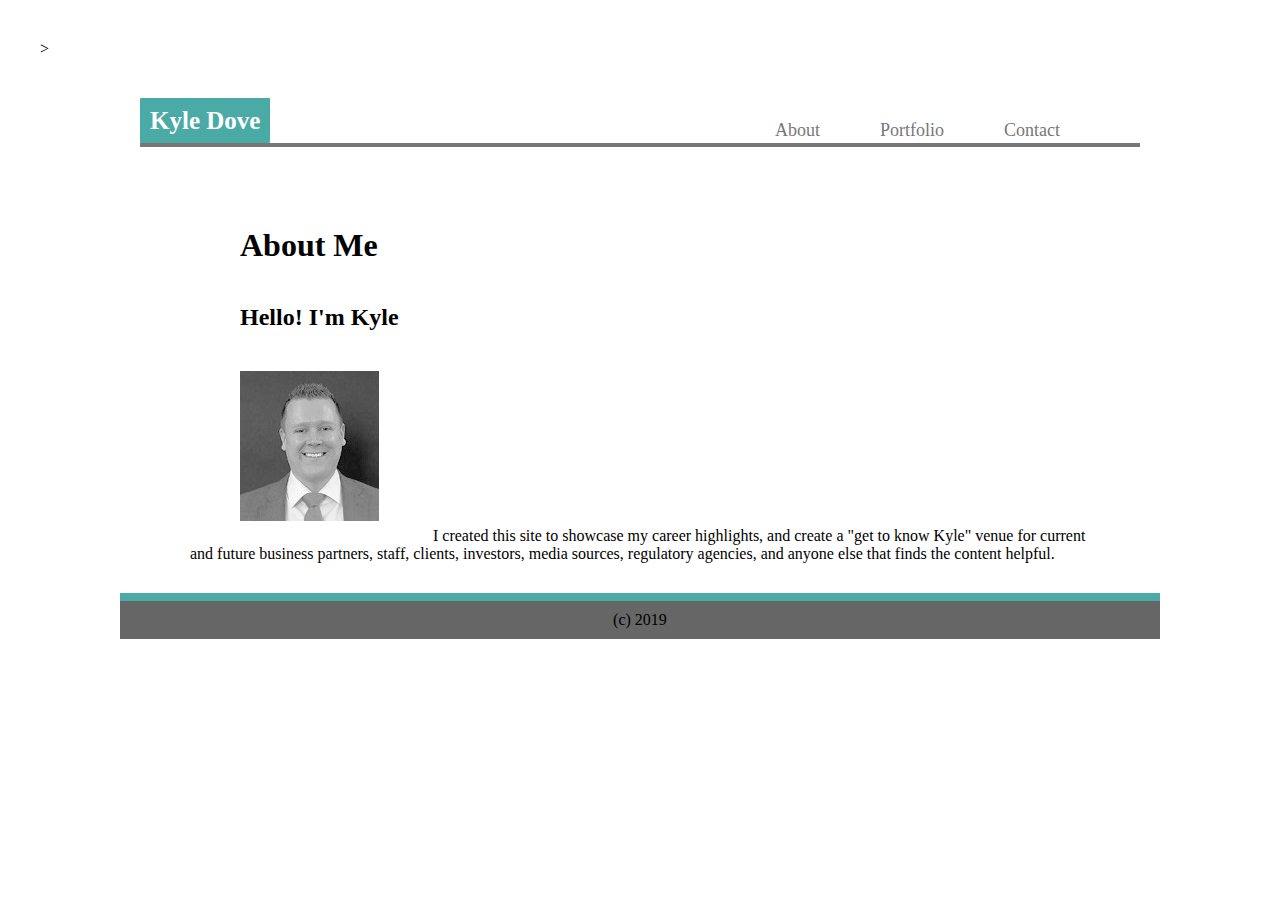
<file: index.html>
<!DOCTYPE html>
<html lang="en">
<head> 
<title>Portfolio1</title>
<meta charset="utf-8">>
<meta name="viewport" content="width=960px, initial-scale=1">
<link rel="stylesheet" type="text/css" href="css/style.css" media="screen"/>
</head>
<body>
        <div class="wrapper">
        <header>
                <div class="header">
                 <a href="#default" class="logo">Kyle Dove</a>
                 <div class="header-right">
                   <a href="contact.html">Contact</a>
                   <a href="portfolio.html">Portfolio</a>
                   <a href="index.html">About</a>
                 </header>
               <div id="box">
               <div class="container">
                <h1>About Me</h1>
                 <h2>Hello! I'm Kyle</h2>
                  <img src= "./images/kdoveprofile.jpg"> I created this site to showcase my career highlights, and create a "get to know Kyle" venue for current and future business partners, staff, clients, investors, media sources, regulatory agencies, and anyone else that finds the content helpful.</div>
                      <div class="push"></div>
                    </div>
                    <footer class="footer">
                            <a> (c) 2019</a>
                    </footer>
                </body>
</html>
</file>
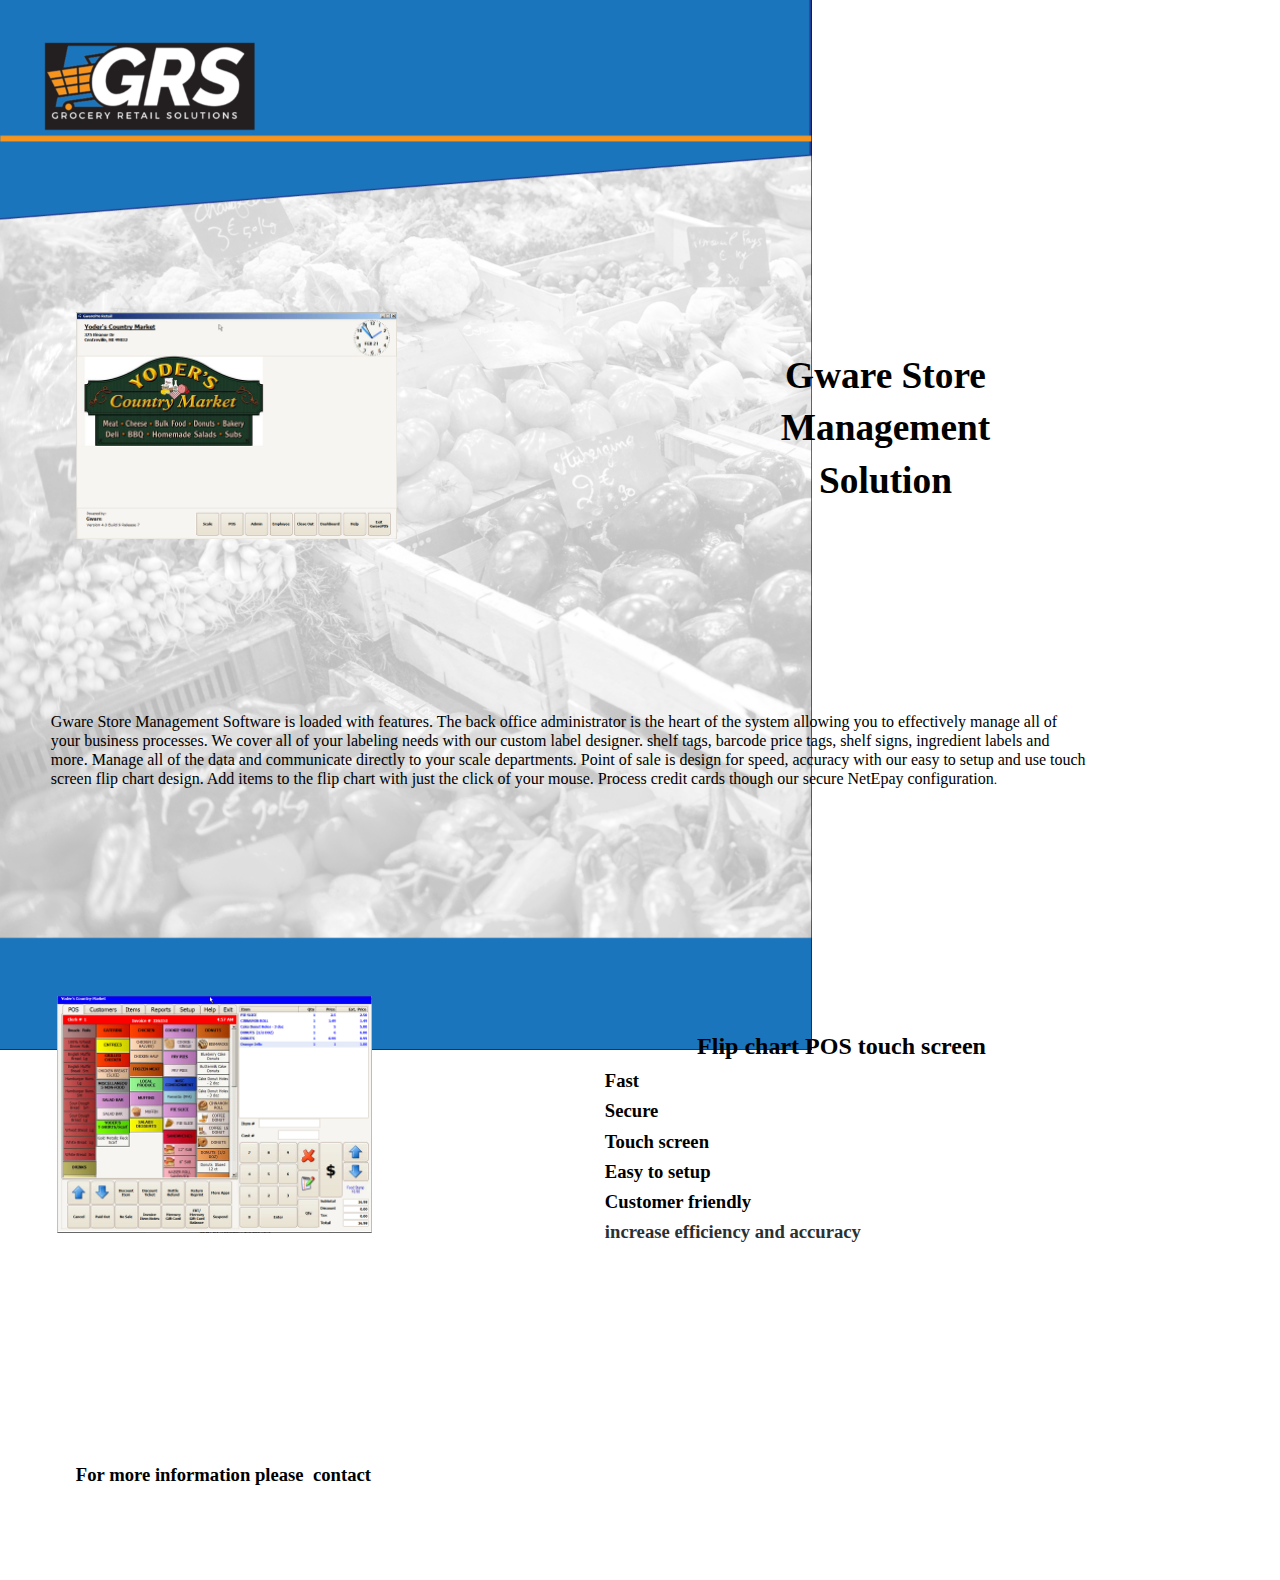
<file: assets/images/index.htm>
<html xmlns:v="urn:schemas-microsoft-com:vml"
xmlns:o="urn:schemas-microsoft-com:office:office"
xmlns:dt="uuid:C2F41010-65B3-11d1-A29F-00AA00C14882"
xmlns="http://www.w3.org/TR/REC-html40">

<head>
<meta http-equiv=Content-Type content="text/html; charset=windows-1252">
<link rel=File-List href="index_files/filelist.xml">
<!--[if !mso]>
<style>
v\:* {behavior:url(#default#VML);}
o\:* {behavior:url(#default#VML);}
b\:* {behavior:url(#default#VML);}
.shape {behavior:url(#default#VML);}
</style>
<![endif]-->
<title>Page Title</title>
<style>
<!--
 /* Font Definitions */
@font-face
	{font-family:Tahoma;
	panose-1:2 11 6 4 3 5 4 4 2 4;}
@font-face
	{font-family:Calibri;
	panose-1:2 15 5 2 2 2 4 3 2 4;}
 /* Style Definitions */
p.MsoNormal, li.MsoNormal, div.MsoNormal
	{margin-right:0pt;
	text-indent:0pt;
	margin-top:0pt;
	margin-bottom:6.0pt;
	line-height:119%;
	text-align:left;
	font-family:Calibri;
	font-size:10.0pt;
	color:black;}
ol
	{margin-top:0in;
	margin-bottom:0in;
	margin-left:-2197in;}
ul
	{margin-top:0in;
	margin-bottom:0in;
	margin-left:-2197in;}
@page
	{size:8.0302in 11.0in;}
-->
</style>
<!--[if gte mso 9]><xml>
 <o:shapedefaults v:ext="edit" spidmax="3075" fillcolor="#5b9bd5 [1]"
  strokecolor="black [0]">
  <v:fill color="#5b9bd5 [1]" color2="white [7]"/>
  <v:stroke color="black [0]" color2="white [7]" weight="2pt">
   <o:left v:ext="view" color="black [0]" color2="white [7]"/>
   <o:top v:ext="view" color="black [0]" color2="white [7]"/>
   <o:right v:ext="view" color="black [0]" color2="white [7]"/>
   <o:bottom v:ext="view" color="black [0]" color2="white [7]"/>
   <o:column v:ext="view" color="black [0]" color2="white [7]"/>
  </v:stroke>
  <v:shadow color="black [0]"/>
  <o:extrusion v:ext="view" backdepth="0" viewpoint="0,0" viewpointorigin="0,0"/>
  <v:textbox inset="2.88pt,2.88pt,2.88pt,2.88pt"/>
  <o:colormenu v:ext="edit" fillcolor="#5b9bd5 [1]" strokecolor="black [0]"
   shadowcolor="#ffc000 [4]"/>
 </o:shapedefaults><o:shapelayout v:ext="edit">
  <o:idmap v:ext="edit" data="1"/>
 </o:shapelayout></xml><![endif]-->
</head>

<body style='margin:0'>

<div style='position:absolute;width:8.0459in;height:10.0319in'>
<!--[if gte vml 1]><v:rect id="_x0000_s1025" style='position:absolute;left:-.4pt;
 top:-.86pt;width:610.23pt;height:789.67pt;z-index:1' o:preferrelative="t"
 filled="f" stroked="f" insetpen="t" o:cliptowrap="t">
 <v:imagedata src="index_files/image293.emz" o:title=""/>
 <v:path o:extrusionok="f"/>
 <o:lock v:ext="edit" aspectratio="t"/>
</v:rect><![if gte mso 9]><o:OLEObject Type="Embed" ProgID="PowerPoint.Slide.12"
 ShapeID="_x0000_s1025" DrawAspect="Content" ObjectID="0">
</o:OLEObject>
<![endif]><![endif]--><![if !vml]><span style='position:absolute;z-index:1;
left:-3px;top:-4px;width:1225px;height:1584px'><img width=817 height=1056
src="index_files/image2931.png" v:shapes="_x0000_s1025"></span><![endif]><!--[if gte vml 1]><v:shapetype
 id="_x0000_t202" coordsize="21600,21600" o:spt="202" path="m,l,21600r21600,l21600,xe">
 <v:stroke joinstyle="miter"/>
 <v:path gradientshapeok="t" o:connecttype="rect"/>
</v:shapetype><v:shape id="_x0000_s1026" type="#_x0000_t202" style='position:absolute;
 left:309.51pt;top:175.18pt;width:266.49pt;height:123.97pt;z-index:2;
 mso-wrap-distance-left:2.88pt;mso-wrap-distance-top:2.88pt;
 mso-wrap-distance-right:2.88pt;mso-wrap-distance-bottom:2.88pt' filled="f"
 fillcolor="#5b9bd5 [1]" stroked="f" strokecolor="black [0]" strokeweight="2pt"
 o:cliptowrap="t">
 <v:fill color2="white [7]"/>
 <v:stroke color2="white [7]">
  <o:left v:ext="view" color="black [0]" color2="white [7]"/>
  <o:top v:ext="view" color="black [0]" color2="white [7]"/>
  <o:right v:ext="view" color="black [0]" color2="white [7]"/>
  <o:bottom v:ext="view" color="black [0]" color2="white [7]"/>
  <o:column v:ext="view" color="black [0]" color2="white [7]"/>
 </v:stroke>
 <v:shadow color="black [0]"/>
 <o:extrusion v:ext="view" backdepth="0" viewpoint="0,0" viewpointorigin="0,0"/>
 <v:textbox style='mso-column-margin:5.76pt' inset="2.88pt,2.88pt,2.88pt,2.88pt"/>
</v:shape><![endif]--><![if !vml]><span style='position:absolute;z-index:2;
left:619px;top:350px;width:533px;height:248px'>

<table cellpadding=0 cellspacing=0>
 <tr>
  <td width=533 height=248 style='vertical-align:top'><![endif]>
  <div v:shape="_x0000_s1026" style='padding:2.88pt 2.88pt 2.88pt 2.88pt'
  class=shape>
  <p class=MsoNormal style='text-align:center;text-align:center'><span
  lang=en-US style='font-size:28.0pt;line-height:119%;font-family:Tahoma;
  font-weight:bold;language:en-US'>Gware Store </span></p>
  <p class=MsoNormal style='text-align:center;text-align:center'><span
  lang=en-US style='font-size:28.0pt;line-height:119%;font-family:Tahoma;
  font-weight:bold;language:en-US'>Management </span></p>
  <p class=MsoNormal style='text-align:center;text-align:center'><span
  lang=en-US style='font-size:28.0pt;line-height:119%;font-family:Tahoma;
  font-weight:bold;language:en-US'>Solution</span></p>
  <p class=MsoNormal style='text-align:center;text-align:center'><span
  lang=en-US style='font-size:36.0pt;line-height:119%;font-family:Tahoma;
  language:en-US'>&nbsp;</span></p>
  </div>
  <![if !vml]></td>
 </tr>
</table>

</span><![endif]><!--[if gte vml 1]><v:rect id="_x0000_s1027" style='position:absolute;
 left:39.18pt;top:157.18pt;width:238.15pt;height:168.24pt;z-index:3;
 mso-wrap-distance-left:2.88pt;mso-wrap-distance-top:2.88pt;
 mso-wrap-distance-right:2.88pt;mso-wrap-distance-bottom:2.88pt'
 o:preferrelative="t" filled="f" fillcolor="#5b9bd5 [1]" stroked="f"
 strokecolor="black [0]" strokeweight="2pt" o:cliptowrap="t">
 <v:fill color2="white [7]"/>
 <v:stroke color2="white [7]">
  <o:left v:ext="view" color="black [0]" color2="white [7]"/>
  <o:top v:ext="view" color="black [0]" color2="white [7]"/>
  <o:right v:ext="view" color="black [0]" color2="white [7]"/>
  <o:bottom v:ext="view" color="black [0]" color2="white [7]"/>
  <o:column v:ext="view" color="black [0]" color2="white [7]"/>
 </v:stroke>
 <v:imagedata src="index_files/image296.png" o:title="GwareMain"/>
 <v:shadow color="black [0]"/>
 <o:extrusion v:ext="view" backdepth="0" viewpoint="0,0" viewpointorigin="0,0"/>
 <o:lock v:ext="edit" aspectratio="t"/>
</v:rect><![endif]--><![if !vml]><span style='position:absolute;z-index:3;
left:76px;top:312px;width:481px;height:341px'><img width=321 height=227
src="index_files/image296.png" v:shapes="_x0000_s1027"></span><![endif]><!--[if gte vml 1]><v:shape
 id="_x0000_s1028" type="#_x0000_t202" style='position:absolute;left:23.58pt;
 top:353.91pt;width:522pt;height:109.27pt;z-index:4;mso-wrap-distance-left:2.88pt;
 mso-wrap-distance-top:2.88pt;mso-wrap-distance-right:2.88pt;
 mso-wrap-distance-bottom:2.88pt' filled="f" fillcolor="#5b9bd5 [1]" stroked="f"
 strokecolor="black [0]" strokeweight="2pt" o:cliptowrap="t">
 <v:fill color2="white [7]"/>
 <v:stroke color2="white [7]">
  <o:left v:ext="view" color="black [0]" color2="white [7]"/>
  <o:top v:ext="view" color="black [0]" color2="white [7]"/>
  <o:right v:ext="view" color="black [0]" color2="white [7]"/>
  <o:bottom v:ext="view" color="black [0]" color2="white [7]"/>
  <o:column v:ext="view" color="black [0]" color2="white [7]"/>
 </v:stroke>
 <v:shadow color="black [0]"/>
 <o:extrusion v:ext="view" backdepth="0" viewpoint="0,0" viewpointorigin="0,0"/>
 <v:textbox style='mso-column-margin:5.76pt' inset="2.88pt,2.88pt,2.88pt,2.88pt"/>
</v:shape><![endif]--><![if !vml]><span style='position:absolute;z-index:4;
left:47px;top:708px;width:1044px;height:218px'>

<table cellpadding=0 cellspacing=0>
 <tr>
  <td width=1044 height=218 style='vertical-align:top'><![endif]>
  <div v:shape="_x0000_s1028" style='padding:2.88pt 2.88pt 2.88pt 2.88pt'
  class=shape>
  <p class=MsoNormal><span lang=en-US style='font-size:12.0pt;line-height:119%;
  font-family:Tahoma;language:en-US'>Gware Store Management Software is loaded with features. The back office administrator is the heart of the system allowing you to effectively manage all of your business processes. We cover all of your labeling needs with our custom label designer. shelf tags, barcode price tags, shelf signs, ingredient labels and more. Manage all of the data and communicate directly to your scale departments. Point of sale is design for speed, accuracy with our easy to setup and use touch screen flip chart design. Add items to the flip chart with just the click of your mouse. Process credit cards though our secure NetEpay configuration</span><span
  lang=en-US style='language:en-US'>.</span></p>
  </div>
  <![if !vml]></td>
 </tr>
</table>

</span><![endif]><!--[if gte vml 1]><v:rect id="_x0000_s1029" style='position:absolute;
 left:29.88pt;top:499.18pt;width:233.4pt;height:175.28pt;z-index:5;
 mso-wrap-distance-left:2.88pt;mso-wrap-distance-top:2.88pt;
 mso-wrap-distance-right:2.88pt;mso-wrap-distance-bottom:2.88pt'
 o:preferrelative="t" filled="f" fillcolor="#5b9bd5 [1]" stroked="f"
 strokecolor="black [0]" strokeweight="2pt" o:cliptowrap="t">
 <v:fill color2="white [7]"/>
 <v:stroke color2="white [7]">
  <o:left v:ext="view" color="black [0]" color2="white [7]"/>
  <o:top v:ext="view" color="black [0]" color2="white [7]"/>
  <o:right v:ext="view" color="black [0]" color2="white [7]"/>
  <o:bottom v:ext="view" color="black [0]" color2="white [7]"/>
  <o:column v:ext="view" color="black [0]" color2="white [7]"/>
 </v:stroke>
 <v:imagedata src="index_files/image299.png" o:title="pos"/>
 <v:shadow color="black [0]"/>
 <o:extrusion v:ext="view" backdepth="0" viewpoint="0,0" viewpointorigin="0,0"/>
 <o:lock v:ext="edit" aspectratio="t"/>
</v:rect><![endif]--><![if !vml]><span style='position:absolute;z-index:5;
left:57px;top:996px;width:472px;height:355px'><img width=315 height=237
src="index_files/image299.png" v:shapes="_x0000_s1029"></span><![endif]><!--[if gte vml 1]><v:shape
 id="_x0000_s1030" type="#_x0000_t202" style='position:absolute;left:288.51pt;
 top:514.9pt;width:264.25pt;height:182.28pt;z-index:6;mso-wrap-distance-left:2.88pt;
 mso-wrap-distance-top:2.88pt;mso-wrap-distance-right:2.88pt;
 mso-wrap-distance-bottom:2.88pt' filled="f" fillcolor="#5b9bd5 [1]" stroked="f"
 strokecolor="black [0]" strokeweight="2pt" o:cliptowrap="t">
 <v:fill color2="white [7]"/>
 <v:stroke color2="white [7]">
  <o:left v:ext="view" color="black [0]" color2="white [7]"/>
  <o:top v:ext="view" color="black [0]" color2="white [7]"/>
  <o:right v:ext="view" color="black [0]" color2="white [7]"/>
  <o:bottom v:ext="view" color="black [0]" color2="white [7]"/>
  <o:column v:ext="view" color="black [0]" color2="white [7]"/>
 </v:stroke>
 <v:shadow color="black [0]"/>
 <o:extrusion v:ext="view" backdepth="0" viewpoint="0,0" viewpointorigin="0,0"/>
 <v:textbox style='mso-column-margin:5.76pt' inset="2.88pt,2.88pt,2.88pt,2.88pt"/>
</v:shape><![endif]--><![if !vml]><span style='position:absolute;z-index:6;
left:577px;top:1030px;width:529px;height:364px'>

<table cellpadding=0 cellspacing=0>
 <tr>
  <td width=529 height=364 style='vertical-align:top'><![endif]>
  <div v:shape="_x0000_s1030" style='padding:2.88pt 2.88pt 2.88pt 2.88pt'
  class=shape>
  <p class=MsoNormal style='text-align:center;margin-bottom:8.0pt;line-height:
  107%;text-align:center'><span lang=en-US style='font-size:18.0pt;line-height:
  107%;font-family:Tahoma;font-weight:bold;language:en-US'>Flip chart POS touch screen</span></p>
  <p class=MsoNormal style='margin-left:36.0pt;text-indent:-18.0pt'><span
  lang=en-US style='font-size:14.0pt;line-height:119%;font-family:Tahoma;
  color:black;font-weight:bold;language:en-US'>Fast</span></p>
  <p class=MsoNormal style='margin-left:36.0pt;text-indent:-18.0pt'><span
  lang=en-US style='font-size:14.0pt;line-height:119%;font-family:Tahoma;
  color:black;font-weight:bold;language:en-US'>Secure</span></p>
  <p class=MsoNormal style='margin-left:36.0pt;text-indent:-18.0pt'><span
  lang=en-US style='font-size:14.0pt;line-height:119%;font-family:Tahoma;
  color:black;font-weight:bold;language:en-US'>Touch screen</span></p>
  <p class=MsoNormal style='margin-left:36.0pt;text-indent:-18.0pt'><span
  lang=en-US style='font-size:14.0pt;line-height:119%;font-family:Tahoma;
  color:black;font-weight:bold;language:en-US'>Easy to setup</span></p>
  <p class=MsoNormal style='margin-left:36.0pt;text-indent:-18.0pt'><span
  lang=en-US style='font-size:14.0pt;line-height:119%;font-family:Tahoma;
  color:black;font-weight:bold;language:en-US'>Customer friendly</span></p>
  <p class=MsoNormal style='margin-left:36.0pt;text-indent:-18.0pt;margin-bottom:
  8.0pt'><span lang=en-US style='font-size:14.0pt;line-height:119%;font-family:
  Tahoma;color:#293133;font-weight:bold;language:en-US'>increase efficiency and accuracy</span></p>
  </div>
  <![if !vml]></td>
 </tr>
</table>

</span><![endif]><!--[if gte vml 1]><v:shape id="_x0000_s1051" type="#_x0000_t202"
 style='position:absolute;left:36pt;top:730.14pt;width:422.97pt;height:36pt;
 z-index:20;mso-wrap-distance-left:2.88pt;mso-wrap-distance-top:2.88pt;
 mso-wrap-distance-right:2.88pt;mso-wrap-distance-bottom:2.88pt' filled="f"
 fillcolor="#5b9bd5 [1]" stroked="f" strokecolor="black [0]" strokeweight="2pt"
 o:cliptowrap="t">
 <v:fill color2="white [7]"/>
 <v:stroke color2="white [7]">
  <o:left v:ext="view" color="black [0]" color2="white [7]"/>
  <o:top v:ext="view" color="black [0]" color2="white [7]"/>
  <o:right v:ext="view" color="black [0]" color2="white [7]"/>
  <o:bottom v:ext="view" color="black [0]" color2="white [7]"/>
  <o:column v:ext="view" color="black [0]" color2="white [7]"/>
 </v:stroke>
 <v:shadow color="black [0]"/>
 <o:extrusion v:ext="view" backdepth="0" viewpoint="0,0" viewpointorigin="0,0"/>
 <v:textbox style='mso-column-margin:5.76pt' inset="2.88pt,2.88pt,2.88pt,2.88pt"/>
</v:shape><![endif]--><![if !vml]><span style='position:absolute;z-index:20;
left:72px;top:1460px;width:846px;height:72px'>

<table cellpadding=0 cellspacing=0>
 <tr>
  <td width=846 height=72 style='vertical-align:top'><![endif]>
  <div v:shape="_x0000_s1051" style='padding:2.88pt 2.88pt 2.88pt 2.88pt'
  class=shape>
  <p class=MsoNormal><span lang=en-US style='font-size:14.0pt;line-height:119%;
  font-family:Calibri;font-weight:bold;language:en-US'>For more information please� contact</span></p>
  </div>
  <![if !vml]></td>
 </tr>
</table>

</span><![endif]>
</div>

</body>

</html>
</file>
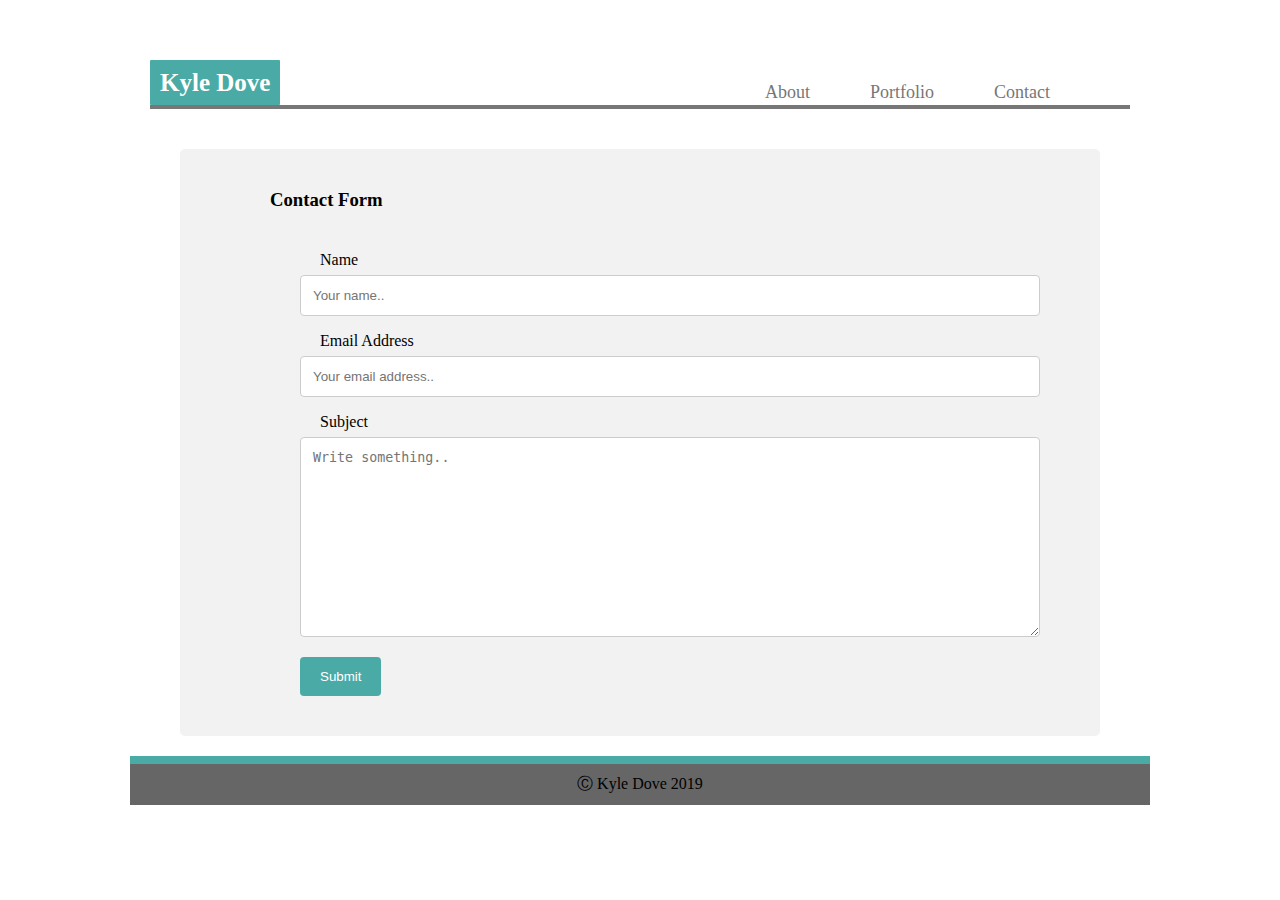
<file: contact.html>
<!DOCTYPE html>
<html>
<head>
<meta charset="UTF-8">
<meta name="description" content="professional portfolio">
<meta name="author" content="kyle dove">
<meta name="viewport" content="width=device-width, initial-scale=1.0">
<link rel="stylesheet" href="css\contact.style.css">
<title>Contact Form</title>
</head>
<body>
<header>
 <div class="header">
  <a href="#default" class="logo">Kyle Dove</a>
  <div class="header-right">
    <a href="contact">Contact</a>
    <a href="portfolio">Portfolio</a>
    <a href="index.html">About</a>
  </header>
<div id="box">
<div class="container">
<h3>Contact Form</h3>
  <form>
    <label for="name">Name</label>
    <input type="text" id="name" name="name" placeholder="Your name..">
    <label for="email">Email Address</label>
    <input type="text" id="email" name="email" placeholder="Your email address..">
<br>
    <label for="subject">Subject</label>
    <textarea id="subject" name="subject" placeholder="Write something.." style="height:200px"></textarea>
    <input type="submit" value="Submit">
  </form>
</div>
</div>
<footer>
&#9400; Kyle Dove 2019
</footer>
</body>
</html>
</file>
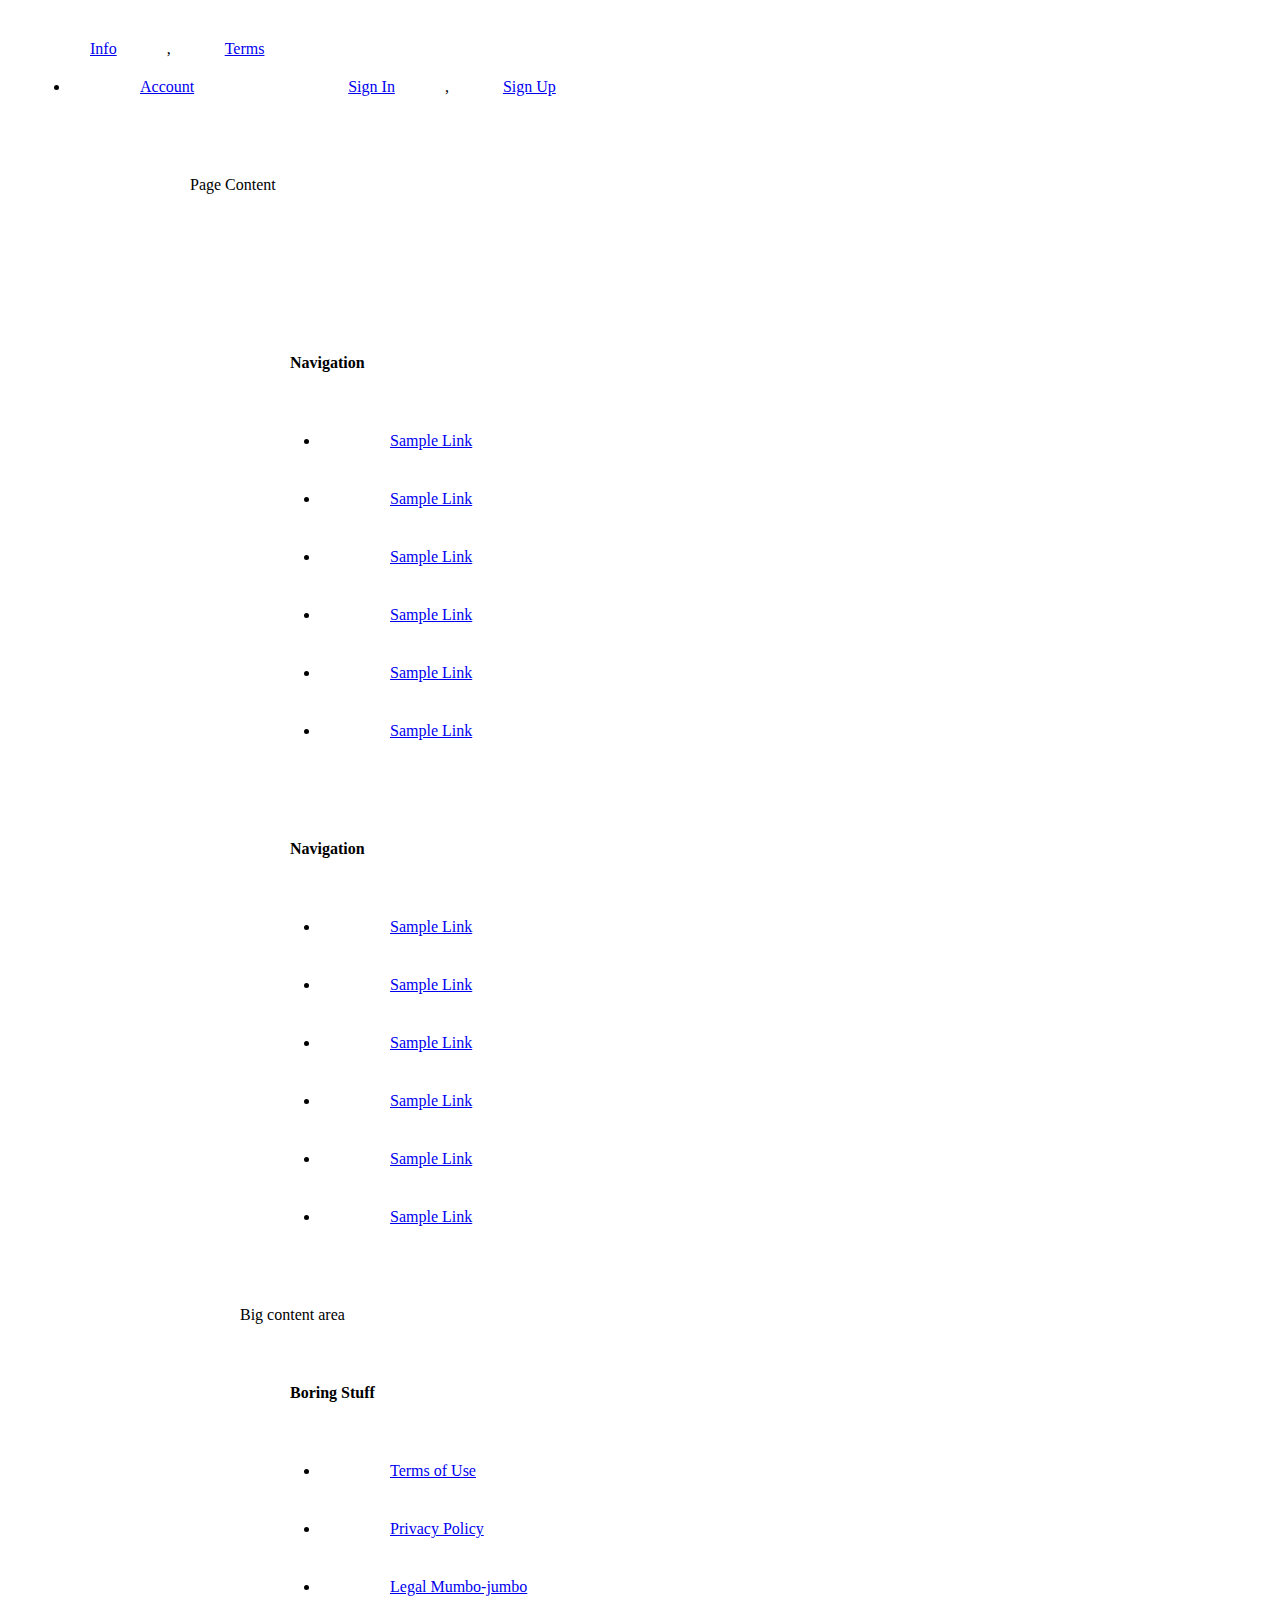
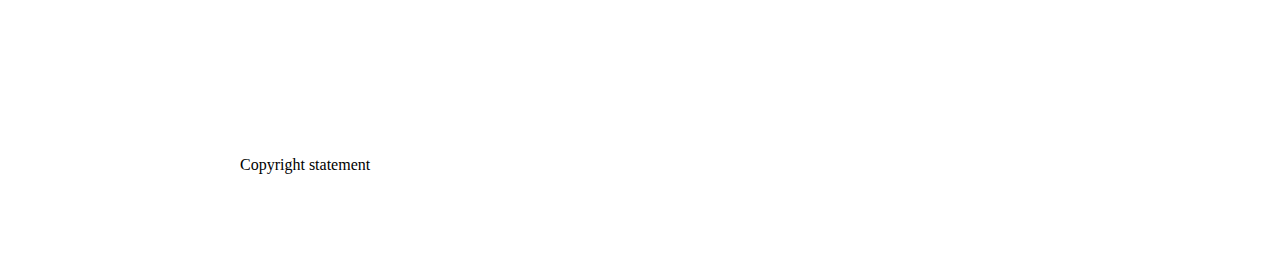
<file: index2.html>
<!DOCTYPE html>
<html lang="en">
<head>
    <meta charset="UTF-8">
    <meta name="viewport" content="width=device-width, initial-scale=1.0">
    <meta http-equiv="X-UA-Compatible" content="ie=edge">
    <link rel="stylesheet" type="text/css" href="/css/style.css" media="screen">
    <title>Document</title>
</head>
<body>
</html>
<a class="sub-link" href="#">Info</a>, <a class="sub-link" href="#">Terms</a></li>
</span>
</li>
<li><a class="header-link" href="#">Account</a>
<span class="sub-navigation">
    <a class="sub-link" href="#">Sign In</a>, <a class="sub-link" href="#">Sign Up</a>
</span>
</li>
</ul>
</div>

</div>
</div>

<div id="content" class="container_full">
<div class="container_16">

<div id="page-content" class="grid_16">Page Content</div>

</div>
</div>

<div id="footer">
<div id="top-footer">
<div class="container_16">
<div class="grid_3">
<h4>Navigation</h4>
<ul>
<li><a href="#">Sample Link</a></li>
<li><a href="#">Sample Link</a></li>
<li><a href="#">Sample Link</a></li>
<li><a href="#">Sample Link</a></li>
<li><a href="#">Sample Link</a></li>
<li><a href="#">Sample Link</a></li>
</ul>
</div>
<div class="grid_3">
<h4>Navigation</h4>
<ul>
<li><a href="#">Sample Link</a></li>
<li><a href="#">Sample Link</a></li>
<li><a href="#">Sample Link</a></li>
<li><a href="#">Sample Link</a></li>
<li><a href="#">Sample Link</a></li>
<li><a href="#">Sample Link</a></li>
</ul>
</div>
<div class="grid_7">
Big content area
</div>
<div class="grid_3">
<h4>Boring Stuff</h4>
<ul>
<li><a href="#">Terms of Use</a></li>
<li><a href="#">Privacy Policy</a></li>
<li><a href="#">Legal Mumbo-jumbo</a></li>
</ul>
</div>
</div>
</div>

<div id="copyright-footer">
<div class="container_16">
<div class="grid_16">
Copyright statement
</div>
</div>
</div>
</div>
</div>
</body>
</file>
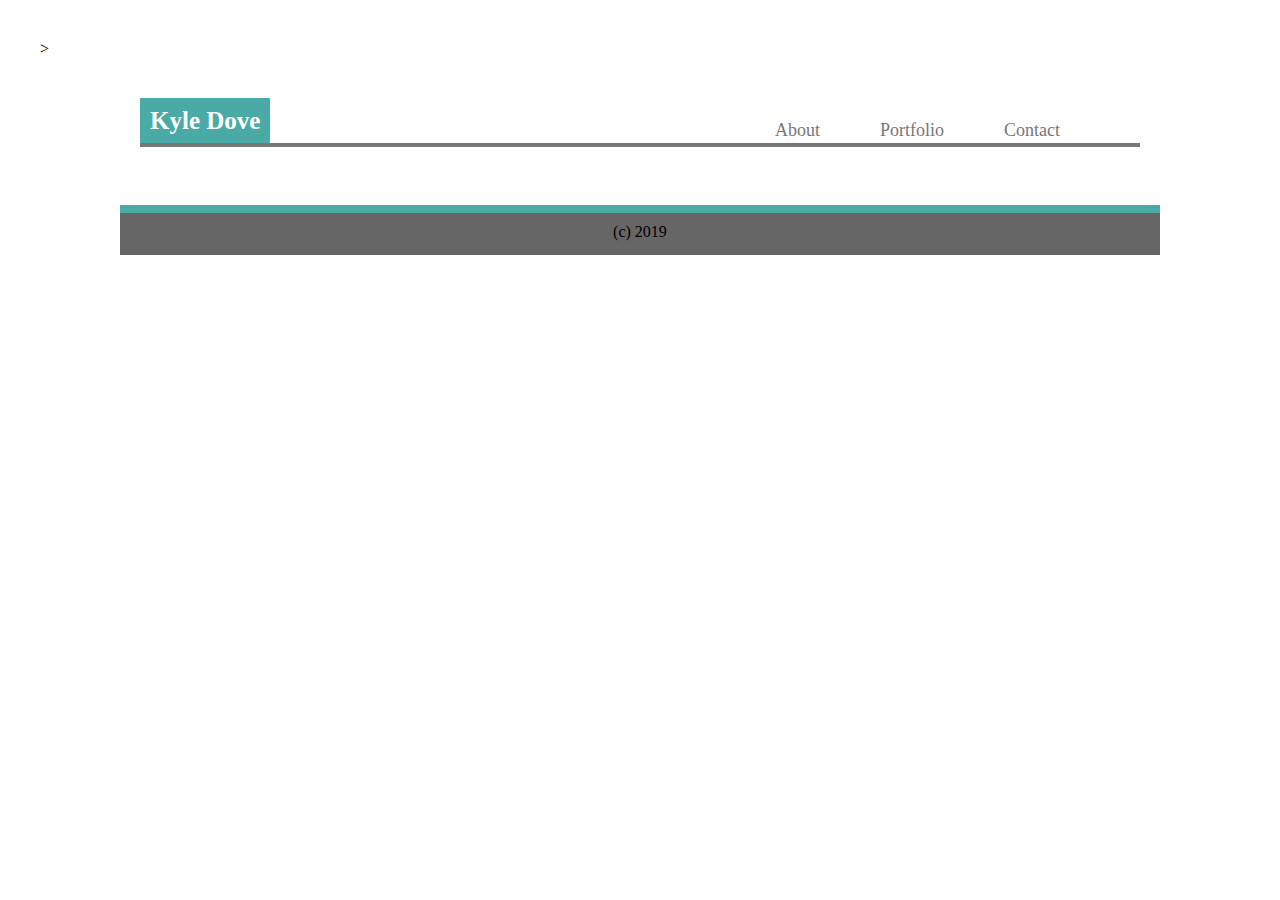
<file: portfolio.html>
<!DOCTYPE html>
<html lang="en">
<head> 
<title>Portfolio1</title>
<meta charset="utf-8">>
<meta name="viewport" content="width=960px, initial-scale=1">
<link rel="stylesheet" type="text/css" href="css/style.css" media="screen"/>
</head>
<body>
    <header>
            <div class="wrapper">
                <div class="header">
                 <a href="#default" class="logo">Kyle Dove</a>
                 <div class="header-right">
                   <a href="#contact">Contact</a>
                   <a href="#portfolio">Portfolio</a>
                   <a class="active" href="#about">About</a>
                 </header>
               <div id="box">
                <div class="content-inside">
                        </div>
                    </body>
                      <footer class="footer"></footer>
                      <div class="footer"> 
                            <a> (c) 2019</a>
                        </div>
                        <div class="push"></div>
                    </div>

</html>
</file>
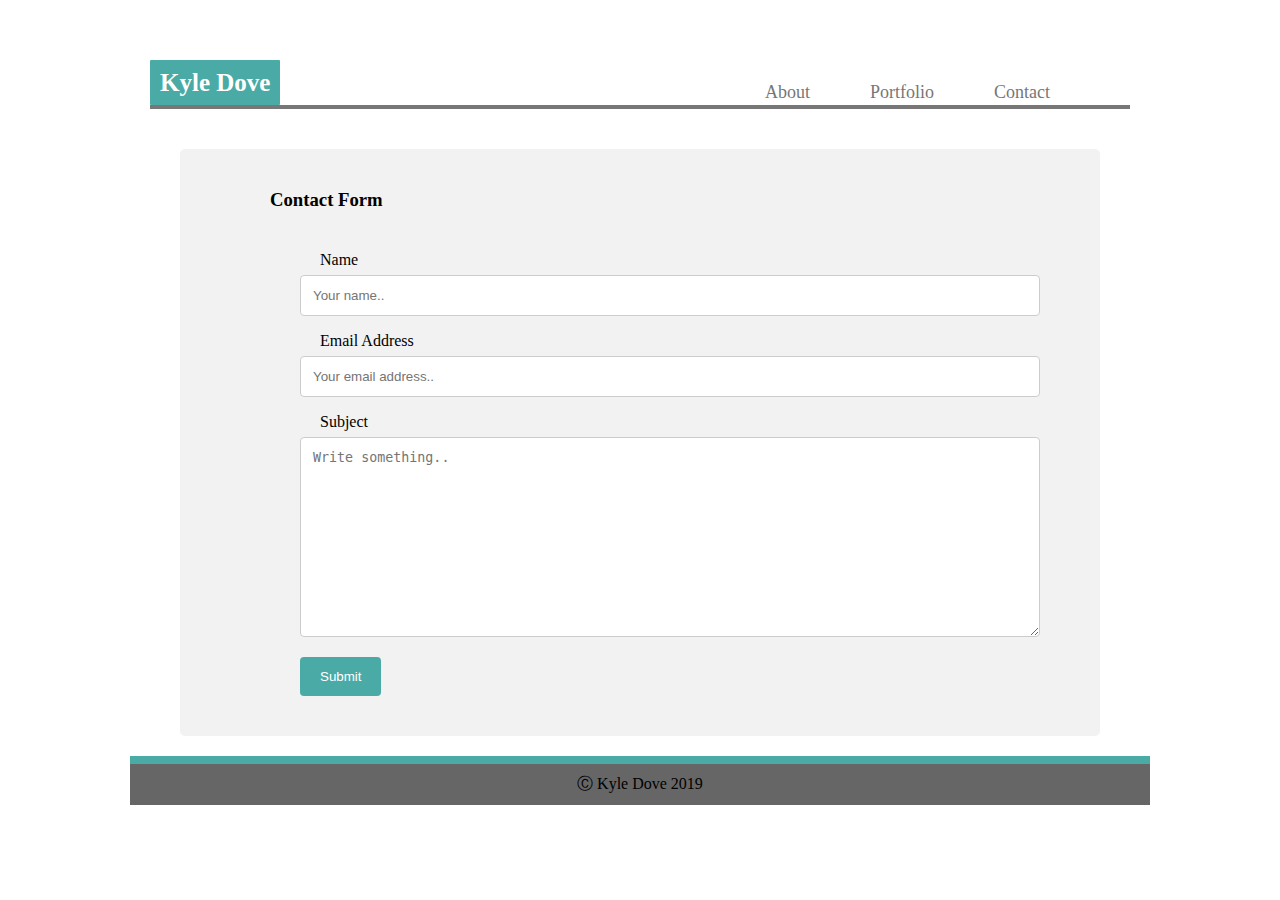
<file: css/12142019.html>
<!DOCTYPE html>
<html>
<head>
<meta charset="UTF-8">
<meta name="description" content="professional portfolio">
<meta name="author" content="carla beltran">
<meta name="viewport" content="width=device-width, initial-scale=1.0">
<link rel="stylesheet" href="12142019.style.css">
<title>Contact Form</title>
</head>
<body>
<header>
 <div class="header">
  <a href="#default" class="logo">Kyle Dove</a>
  <div class="header-right">
    <a href="#contact">Contact</a>
    <a href="#portfolio">Portfolio</a>
    <a class="active" href="#about">About</a>
  </header>
<div id="box">
<div class="container">
<h3>Contact Form</h3>
  <form>
    <label for="name">Name</label>
    <input type="text" id="name" name="name" placeholder="Your name..">
    <label for="email">Email Address</label>
    <input type="text" id="email" name="email" placeholder="Your email address..">
<br>
    <label for="subject">Subject</label>
    <textarea id="subject" name="subject" placeholder="Write something.." style="height:200px"></textarea>
    <input type="submit" value="Submit">
  </form>
</div>
</div>
<footer>
&#9400; Kyle Dove 2019
</footer>
</body>
</html>
</file>
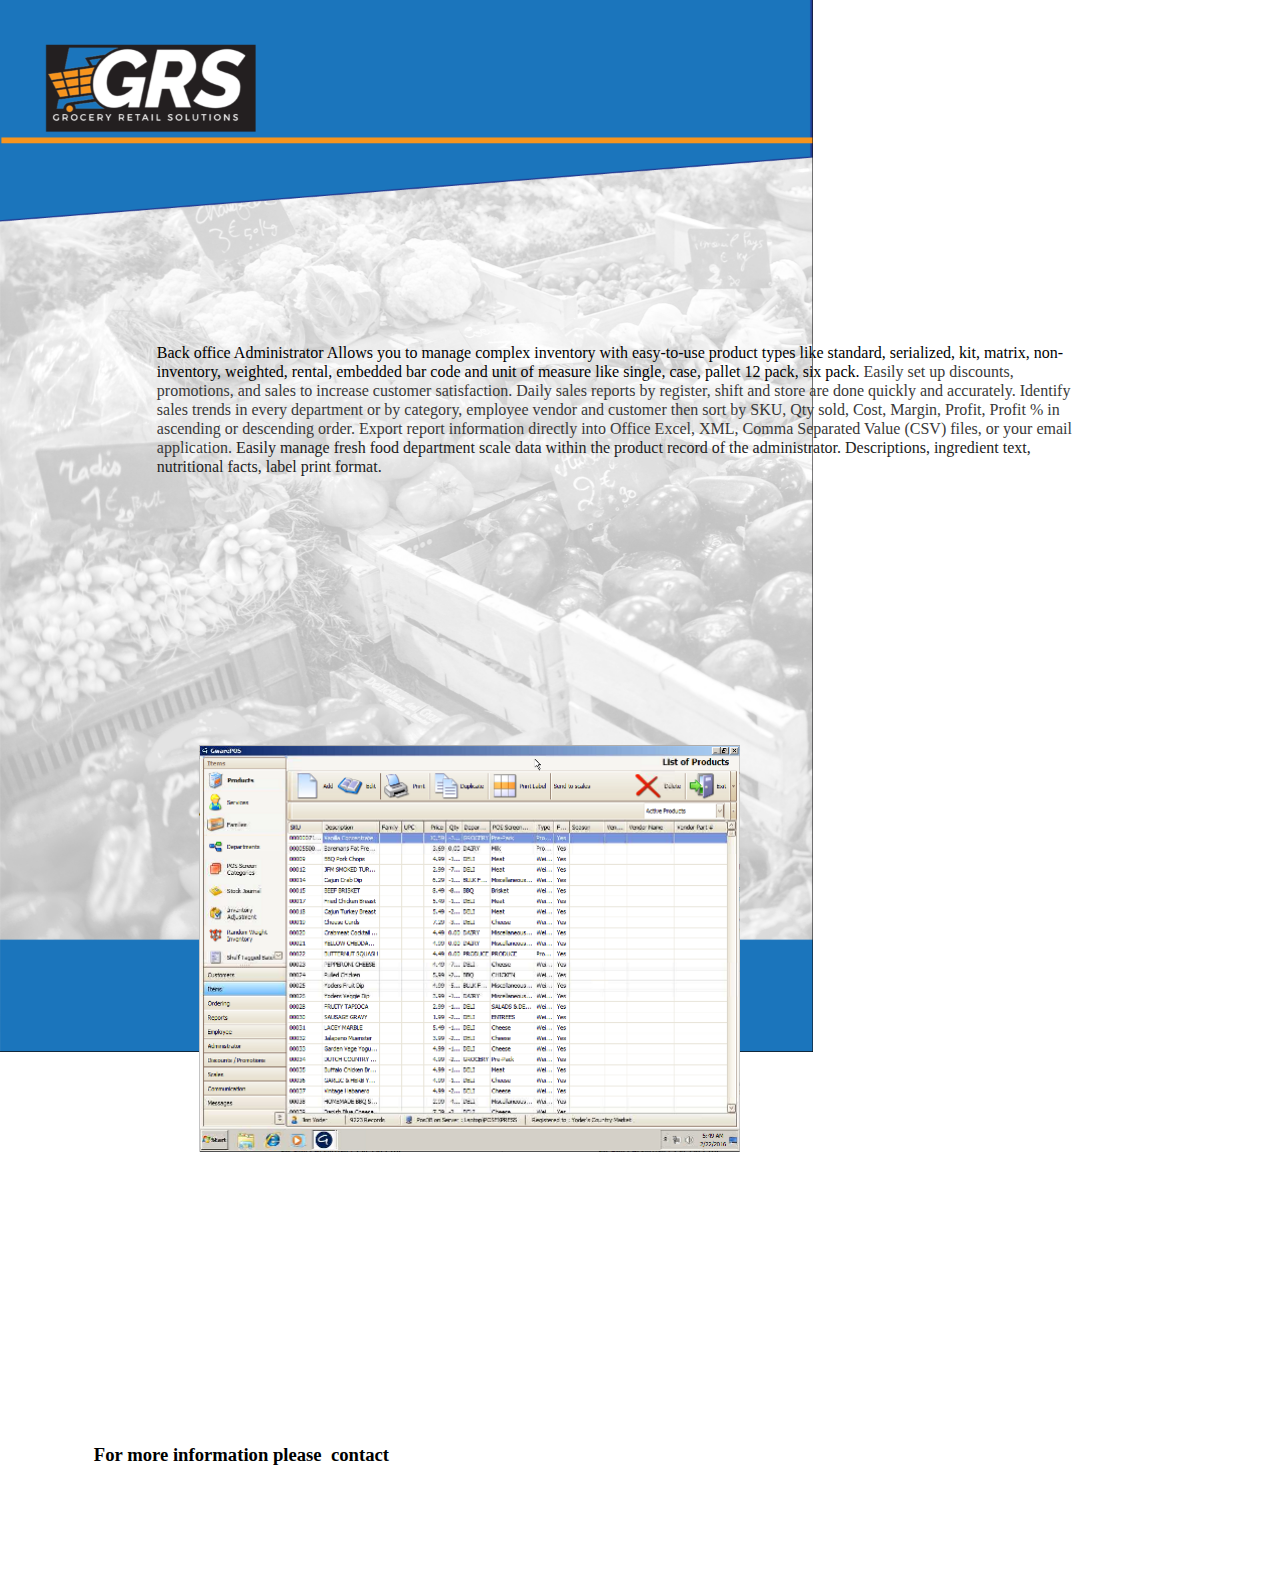
<file: assets/images/index_files/Page302.htm>
<html xmlns:v="urn:schemas-microsoft-com:vml"
xmlns:o="urn:schemas-microsoft-com:office:office"
xmlns:dt="uuid:C2F41010-65B3-11d1-A29F-00AA00C14882"
xmlns="http://www.w3.org/TR/REC-html40">

<head>
<meta http-equiv=Content-Type content="text/html; charset=windows-1252">
<!--[if !mso]>
<style>
v\:* {behavior:url(#default#VML);}
o\:* {behavior:url(#default#VML);}
b\:* {behavior:url(#default#VML);}
.shape {behavior:url(#default#VML);}
</style>
<![endif]-->
<title>Page Title</title>
<style>
<!--
 /* Font Definitions */
@font-face
	{font-family:Tahoma;
	panose-1:2 11 6 4 3 5 4 4 2 4;}
@font-face
	{font-family:Calibri;
	panose-1:2 15 5 2 2 2 4 3 2 4;}
 /* Style Definitions */
p.MsoNormal, li.MsoNormal, div.MsoNormal
	{margin-right:0pt;
	text-indent:0pt;
	margin-top:0pt;
	margin-bottom:6.0pt;
	line-height:119%;
	text-align:left;
	font-family:Calibri;
	font-size:10.0pt;
	color:black;}
ol
	{margin-top:0in;
	margin-bottom:0in;
	margin-left:-2197in;}
ul
	{margin-top:0in;
	margin-bottom:0in;
	margin-left:-2197in;}
@page
	{size:8.0302in 11.0in;}
-->
</style>
</head>

<body style='margin:0'>

<div style='position:absolute;width:8.0459in;height:10.0441in'>
<!--[if gte vml 1]><v:rect id="_x0000_s1036" style='position:absolute;left:.13pt;
 top:.01pt;width:610.24pt;height:789.68pt;z-index:7' o:preferrelative="t"
 filled="f" stroked="f" insetpen="t" o:cliptowrap="t">
 <v:imagedata src="image293.emz" o:title=""/>
 <v:path o:extrusionok="f"/>
 <o:lock v:ext="edit" aspectratio="t"/>
</v:rect><![if gte mso 9]><o:OLEObject Type="Embed" ProgID="PowerPoint.Slide.12"
 ShapeID="_x0000_s1036" DrawAspect="Content" ObjectID="1">
</o:OLEObject>
<![endif]><![endif]--><![if !vml]><span style='position:absolute;z-index:7;
left:-2px;top:-2px;width:1225px;height:1584px'><img width=817 height=1056
src=image310.png v:shapes="_x0000_s1036"></span><![endif]><!--[if gte vml 1]><v:shapetype
 id="_x0000_t202" coordsize="21600,21600" o:spt="202" path="m,l,21600r21600,l21600,xe">
 <v:stroke joinstyle="miter"/>
 <v:path gradientshapeok="t" o:connecttype="rect"/>
</v:shapetype><v:shape id="_x0000_s1037" type="#_x0000_t202" style='position:absolute;
 left:76.26pt;top:169.49pt;width:469.78pt;height:204.08pt;z-index:8;
 mso-wrap-distance-left:2.88pt;mso-wrap-distance-top:2.88pt;
 mso-wrap-distance-right:2.88pt;mso-wrap-distance-bottom:2.88pt' filled="f"
 fillcolor="#5b9bd5 [1]" stroked="f" strokecolor="black [0]" strokeweight="2pt"
 o:cliptowrap="t">
 <v:fill color2="white [7]"/>
 <v:stroke color2="white [7]">
  <o:left v:ext="view" color="black [0]" color2="white [7]"/>
  <o:top v:ext="view" color="black [0]" color2="white [7]"/>
  <o:right v:ext="view" color="black [0]" color2="white [7]"/>
  <o:bottom v:ext="view" color="black [0]" color2="white [7]"/>
  <o:column v:ext="view" color="black [0]" color2="white [7]"/>
 </v:stroke>
 <v:shadow color="black [0]"/>
 <o:extrusion v:ext="view" backdepth="0" viewpoint="0,0" viewpointorigin="0,0"/>
 <v:textbox style='mso-column-margin:5.76pt' inset="2.88pt,2.88pt,2.88pt,2.88pt"/>
</v:shape><![endif]--><![if !vml]><span style='position:absolute;z-index:8;
left:153px;top:339px;width:939px;height:408px'>

<table cellpadding=0 cellspacing=0>
 <tr>
  <td width=939 height=408 style='vertical-align:top'><![endif]>
  <div v:shape="_x0000_s1037" style='padding:2.88pt 2.88pt 2.88pt 2.88pt'
  class=shape>
  <p class=MsoNormal><span lang=en-US style='font-size:12.0pt;line-height:119%;
  font-family:Tahoma;language:en-US'>Back office Administrator Allows you to manage complex inventory with easy-to-use product types like standard, serialized, kit, matrix, non-inventory, weighted, rental, embedded bar code and unit of measure like single, case, pallet 12 pack, six pack. </span><span
  lang=en-US style='font-size:12.0pt;line-height:119%;font-family:Tahoma;
  color:#393939;language:en-US'>Easily set up discounts, promotions, and sales to increase customer satisfaction. </span><span
  lang=en-US style='font-size:12.0pt;line-height:119%;font-family:Tahoma;
  color:#393939;language:en-US'>Daily sales reports by register, shift and store are done quickly and accurately. Identify sales trends in every department or by category, employee vendor and customer then sort by SKU, Qty sold, Cost, Margin, Profit, Profit % in ascending or descending order. Export report information directly into Office Excel, XML, Comma Separated Value (CSV) files, or your email application. </span><span
  lang=en-US style='font-size:12.0pt;line-height:119%;font-family:Tahoma;
  color:#222222;language:en-US'>Easily manage fresh food department scale data within the product record of the administrator. Descriptions, ingredient text, nutritional facts, label print format.</span></p>
  </div>
  <![if !vml]></td>
 </tr>
</table>

</span><![endif]><!--[if gte vml 1]><v:rect id="_x0000_s1038" style='position:absolute;
 left:100.74pt;top:373.57pt;width:403.51pt;height:303.33pt;z-index:9;
 mso-wrap-distance-left:2.88pt;mso-wrap-distance-top:2.88pt;
 mso-wrap-distance-right:2.88pt;mso-wrap-distance-bottom:2.88pt'
 o:preferrelative="t" filled="f" fillcolor="#5b9bd5 [1]" stroked="f"
 strokecolor="black [0]" strokeweight="2pt" o:cliptowrap="t">
 <v:fill color2="white [7]"/>
 <v:stroke color2="white [7]">
  <o:left v:ext="view" color="black [0]" color2="white [7]"/>
  <o:top v:ext="view" color="black [0]" color2="white [7]"/>
  <o:right v:ext="view" color="black [0]" color2="white [7]"/>
  <o:bottom v:ext="view" color="black [0]" color2="white [7]"/>
  <o:column v:ext="view" color="black [0]" color2="white [7]"/>
 </v:stroke>
 <v:imagedata src="image307.png" o:title="admin"/>
 <v:shadow color="black [0]"/>
 <o:extrusion v:ext="view" backdepth="0" viewpoint="0,0" viewpointorigin="0,0"/>
 <o:lock v:ext="edit" aspectratio="t"/>
</v:rect><![endif]--><![if !vml]><span style='position:absolute;z-index:9;
left:199px;top:745px;width:812px;height:611px'><img width=541 height=407
src=image307.png v:shapes="_x0000_s1038"></span><![endif]><!--[if gte vml 1]><v:shape
 id="_x0000_s1050" type="#_x0000_t202" style='position:absolute;left:44.87pt;
 top:10in;width:422.97pt;height:36pt;z-index:19;mso-wrap-distance-left:2.88pt;
 mso-wrap-distance-top:2.88pt;mso-wrap-distance-right:2.88pt;
 mso-wrap-distance-bottom:2.88pt' filled="f" fillcolor="#5b9bd5 [1]" stroked="f"
 strokecolor="black [0]" strokeweight="2pt" o:cliptowrap="t">
 <v:fill color2="white [7]"/>
 <v:stroke color2="white [7]">
  <o:left v:ext="view" color="black [0]" color2="white [7]"/>
  <o:top v:ext="view" color="black [0]" color2="white [7]"/>
  <o:right v:ext="view" color="black [0]" color2="white [7]"/>
  <o:bottom v:ext="view" color="black [0]" color2="white [7]"/>
  <o:column v:ext="view" color="black [0]" color2="white [7]"/>
 </v:stroke>
 <v:shadow color="black [0]"/>
 <o:extrusion v:ext="view" backdepth="0" viewpoint="0,0" viewpointorigin="0,0"/>
 <v:textbox style='mso-column-margin:5.76pt' inset="2.88pt,2.88pt,2.88pt,2.88pt"/>
</v:shape><![endif]--><![if !vml]><span style='position:absolute;z-index:19;
left:90px;top:1440px;width:846px;height:72px'>

<table cellpadding=0 cellspacing=0>
 <tr>
  <td width=846 height=72 style='vertical-align:top'><![endif]>
  <div v:shape="_x0000_s1050" style='padding:2.88pt 2.88pt 2.88pt 2.88pt'
  class=shape>
  <p class=MsoNormal><span lang=en-US style='font-size:14.0pt;line-height:119%;
  font-family:Calibri;font-weight:bold;language:en-US'>For more information please� contact</span></p>
  </div>
  <![if !vml]></td>
 </tr>
</table>

</span><![endif]>
</div>

</body>

</html>
</file>
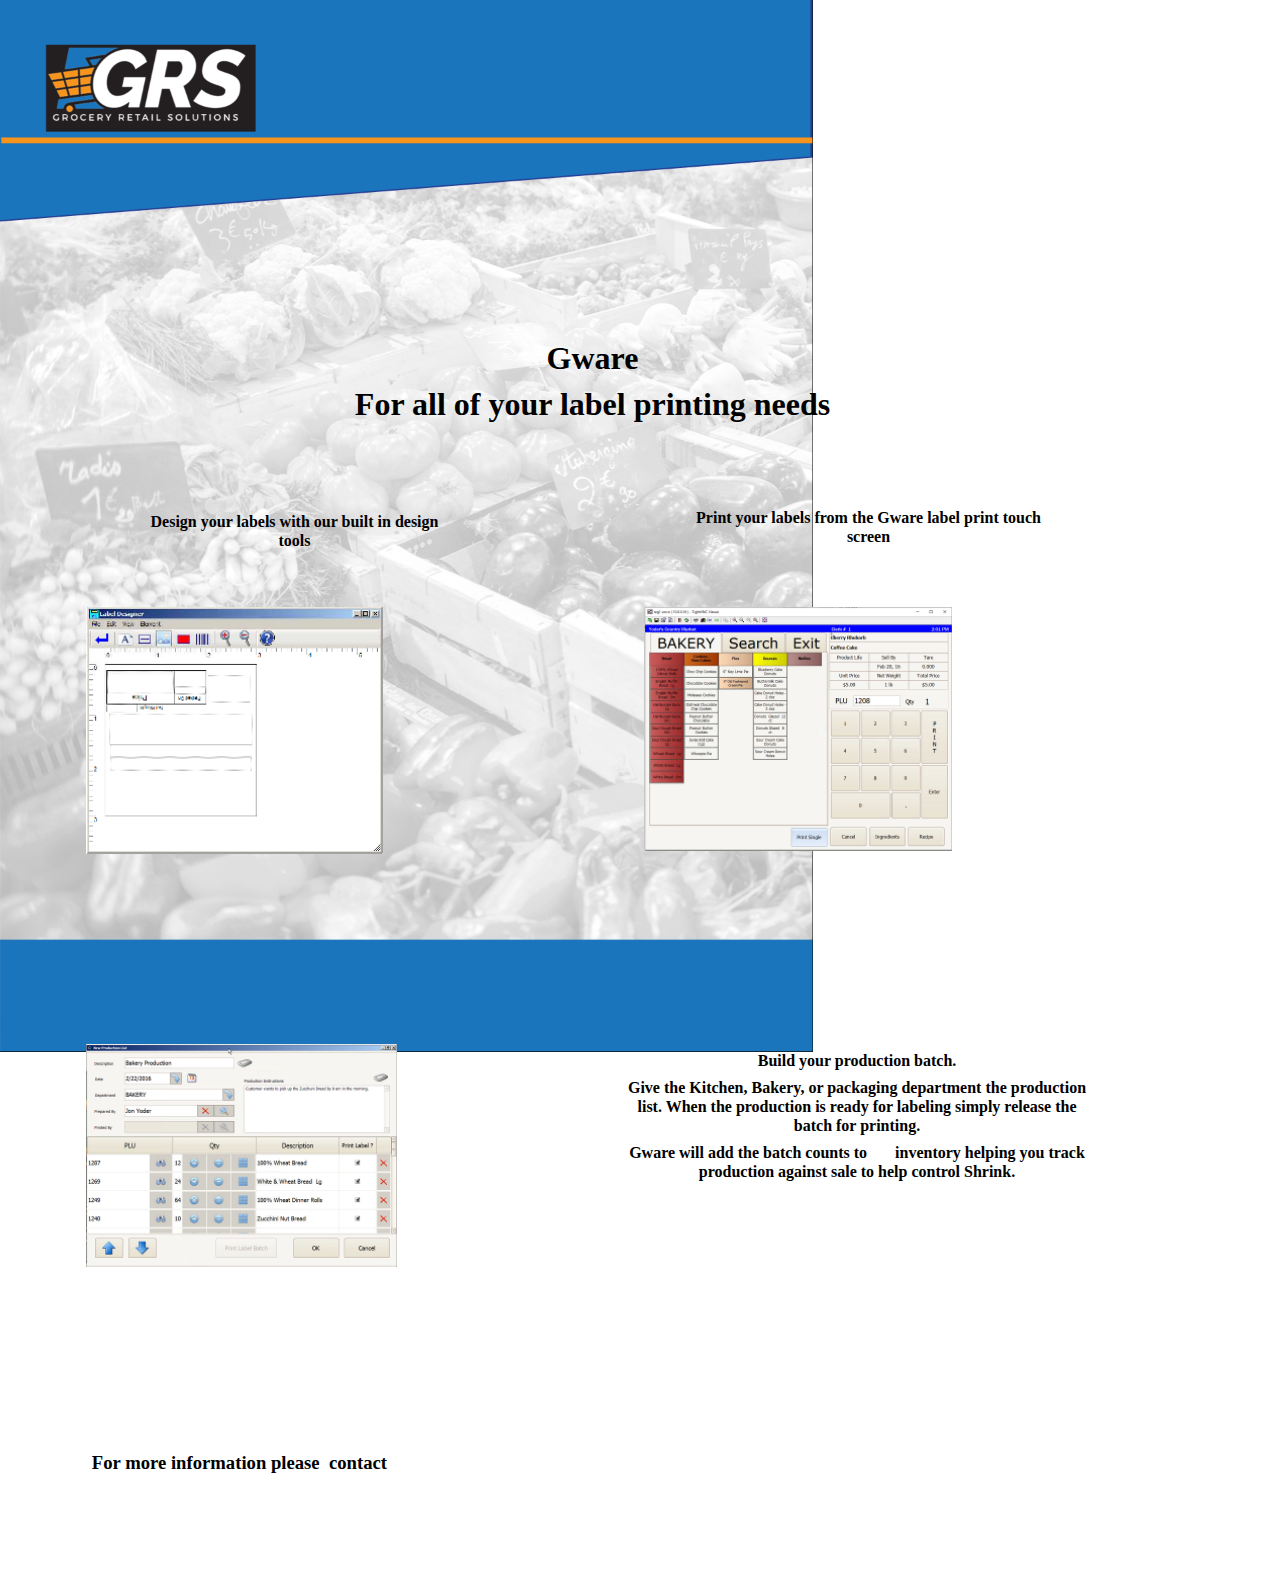
<file: assets/images/index_files/Page305.htm>
<html xmlns:v="urn:schemas-microsoft-com:vml"
xmlns:o="urn:schemas-microsoft-com:office:office"
xmlns:dt="uuid:C2F41010-65B3-11d1-A29F-00AA00C14882"
xmlns="http://www.w3.org/TR/REC-html40">

<head>
<meta http-equiv=Content-Type content="text/html; charset=windows-1252">
<!--[if !mso]>
<style>
v\:* {behavior:url(#default#VML);}
o\:* {behavior:url(#default#VML);}
b\:* {behavior:url(#default#VML);}
.shape {behavior:url(#default#VML);}
</style>
<![endif]-->
<title>Page Title</title>
<style>
<!--
 /* Font Definitions */
@font-face
	{font-family:Tahoma;
	panose-1:2 11 6 4 3 5 4 4 2 4;}
@font-face
	{font-family:Calibri;
	panose-1:2 15 5 2 2 2 4 3 2 4;}
 /* Style Definitions */
p.MsoNormal, li.MsoNormal, div.MsoNormal
	{margin-right:0pt;
	text-indent:0pt;
	margin-top:0pt;
	margin-bottom:6.0pt;
	line-height:119%;
	text-align:left;
	font-family:Calibri;
	font-size:10.0pt;
	color:black;}
ol
	{margin-top:0in;
	margin-bottom:0in;
	margin-left:-2197in;}
ul
	{margin-top:0in;
	margin-bottom:0in;
	margin-left:-2197in;}
@page
	{size:8.0302in 11.0in;}
-->
</style>
</head>

<body style='margin:0'>

<div style='position:absolute;width:8.0459in;height:10.0441in'>
<!--[if gte vml 1]><v:rect id="_x0000_s1039" style='position:absolute;left:.13pt;
 top:.01pt;width:610.24pt;height:789.68pt;z-index:10' o:preferrelative="t"
 filled="f" stroked="f" insetpen="t" o:cliptowrap="t">
 <v:imagedata src="image293.emz" o:title=""/>
 <v:path o:extrusionok="f"/>
 <o:lock v:ext="edit" aspectratio="t"/>
</v:rect><![if gte mso 9]><o:OLEObject Type="Embed" ProgID="PowerPoint.Slide.12"
 ShapeID="_x0000_s1039" DrawAspect="Content" ObjectID="2">
</o:OLEObject>
<![endif]><![endif]--><![if !vml]><span style='position:absolute;z-index:10;
left:-2px;top:-2px;width:1225px;height:1584px'><img width=817 height=1056
src=image310.png v:shapes="_x0000_s1039"></span><![endif]><!--[if gte vml 1]><v:shapetype
 id="_x0000_t202" coordsize="21600,21600" o:spt="202" path="m,l,21600r21600,l21600,xe">
 <v:stroke joinstyle="miter"/>
 <v:path gradientshapeok="t" o:connecttype="rect"/>
</v:shapetype><v:shape id="_x0000_s1042" type="#_x0000_t202" style='position:absolute;
 left:16.48pt;top:167.32pt;width:559.52pt;height:80.11pt;z-index:11;
 mso-wrap-distance-left:2.88pt;mso-wrap-distance-top:2.88pt;
 mso-wrap-distance-right:2.88pt;mso-wrap-distance-bottom:2.88pt' filled="f"
 fillcolor="#5b9bd5 [1]" stroked="f" strokecolor="black [0]" strokeweight="2pt"
 o:cliptowrap="t">
 <v:fill color2="white [7]"/>
 <v:stroke color2="white [7]">
  <o:left v:ext="view" color="black [0]" color2="white [7]"/>
  <o:top v:ext="view" color="black [0]" color2="white [7]"/>
  <o:right v:ext="view" color="black [0]" color2="white [7]"/>
  <o:bottom v:ext="view" color="black [0]" color2="white [7]"/>
  <o:column v:ext="view" color="black [0]" color2="white [7]"/>
 </v:stroke>
 <v:shadow color="black [0]"/>
 <o:extrusion v:ext="view" backdepth="0" viewpoint="0,0" viewpointorigin="0,0"/>
 <v:textbox style='mso-column-margin:5.76pt' inset="2.88pt,2.88pt,2.88pt,2.88pt"/>
</v:shape><![endif]--><![if !vml]><span style='position:absolute;z-index:11;
left:33px;top:335px;width:1119px;height:160px'>

<table cellpadding=0 cellspacing=0>
 <tr>
  <td width=1119 height=160 style='vertical-align:top'><![endif]>
  <div v:shape="_x0000_s1042" style='padding:2.88pt 2.88pt 2.88pt 2.88pt'
  class=shape>
  <p class=MsoNormal style='text-align:center;text-align:center'><span
  lang=en-US style='font-size:24.0pt;line-height:119%;font-family:Tahoma;
  font-weight:bold;language:en-US'>Gware</span></p>
  <p class=MsoNormal style='text-align:center;text-align:center'><span
  lang=en-US style='font-size:24.0pt;line-height:119%;font-family:Tahoma;
  font-weight:bold;language:en-US'>For all of your label printing needs</span></p>
  </div>
  <![if !vml]></td>
 </tr>
</table>

</span><![endif]><!--[if gte vml 1]><v:rect id="_x0000_s1043" style='position:absolute;
 left:44.24pt;top:304.63pt;width:220.42pt;height:182.58pt;z-index:12;
 mso-wrap-distance-left:2.88pt;mso-wrap-distance-top:2.88pt;
 mso-wrap-distance-right:2.88pt;mso-wrap-distance-bottom:2.88pt'
 o:preferrelative="t" filled="f" fillcolor="#5b9bd5 [1]" stroked="f"
 strokecolor="black [0]" strokeweight="2pt" o:cliptowrap="t">
 <v:fill color2="white [7]"/>
 <v:stroke color2="white [7]">
  <o:left v:ext="view" color="black [0]" color2="white [7]"/>
  <o:top v:ext="view" color="black [0]" color2="white [7]"/>
  <o:right v:ext="view" color="black [0]" color2="white [7]"/>
  <o:bottom v:ext="view" color="black [0]" color2="white [7]"/>
  <o:column v:ext="view" color="black [0]" color2="white [7]"/>
 </v:stroke>
 <v:imagedata src="image321.png" o:title="labeldesign"/>
 <v:shadow color="black [0]"/>
 <o:extrusion v:ext="view" backdepth="0" viewpoint="0,0" viewpointorigin="0,0"/>
 <o:lock v:ext="edit" aspectratio="t"/>
</v:rect><![endif]--><![if !vml]><span style='position:absolute;z-index:12;
left:86px;top:607px;width:446px;height:370px'><img width=297 height=247
src=image321.png v:shapes="_x0000_s1043"></span><![endif]><!--[if gte vml 1]><v:shape
 id="_x0000_s1044" type="#_x0000_t202" style='position:absolute;left:71.46pt;
 top:254.2pt;width:151.5pt;height:40.82pt;z-index:13;mso-wrap-distance-left:2.88pt;
 mso-wrap-distance-top:2.88pt;mso-wrap-distance-right:2.88pt;
 mso-wrap-distance-bottom:2.88pt' filled="f" fillcolor="#5b9bd5 [1]" stroked="f"
 strokecolor="black [0]" strokeweight="2pt" o:cliptowrap="t">
 <v:fill color2="white [7]"/>
 <v:stroke color2="white [7]">
  <o:left v:ext="view" color="black [0]" color2="white [7]"/>
  <o:top v:ext="view" color="black [0]" color2="white [7]"/>
  <o:right v:ext="view" color="black [0]" color2="white [7]"/>
  <o:bottom v:ext="view" color="black [0]" color2="white [7]"/>
  <o:column v:ext="view" color="black [0]" color2="white [7]"/>
 </v:stroke>
 <v:shadow color="black [0]"/>
 <o:extrusion v:ext="view" backdepth="0" viewpoint="0,0" viewpointorigin="0,0"/>
 <v:textbox style='mso-column-margin:5.76pt' inset="2.88pt,2.88pt,2.88pt,2.88pt"/>
</v:shape><![endif]--><![if !vml]><span style='position:absolute;z-index:13;
left:143px;top:508px;width:303px;height:82px'>

<table cellpadding=0 cellspacing=0>
 <tr>
  <td width=303 height=82 style='vertical-align:top'><![endif]>
  <div v:shape="_x0000_s1044" style='padding:2.88pt 2.88pt 2.88pt 2.88pt'
  class=shape>
  <p class=MsoNormal style='text-align:center;text-align:center'><span
  lang=en-US style='font-size:12.0pt;line-height:119%;font-family:Calibri;
  font-weight:bold;language:en-US'>Design your labels with our built in design tools</span></p>
  </div>
  <![if !vml]></td>
 </tr>
</table>

</span><![endif]><!--[if gte vml 1]><v:rect id="_x0000_s1045" style='position:absolute;
 left:323.46pt;top:304.63pt;width:228.44pt;height:180.55pt;z-index:14;
 mso-wrap-distance-left:2.88pt;mso-wrap-distance-top:2.88pt;
 mso-wrap-distance-right:2.88pt;mso-wrap-distance-bottom:2.88pt'
 o:preferrelative="t" filled="f" fillcolor="#5b9bd5 [1]" stroked="f"
 strokecolor="black [0]" strokeweight="2pt" o:cliptowrap="t">
 <v:fill color2="white [7]"/>
 <v:stroke color2="white [7]">
  <o:left v:ext="view" color="black [0]" color2="white [7]"/>
  <o:top v:ext="view" color="black [0]" color2="white [7]"/>
  <o:right v:ext="view" color="black [0]" color2="white [7]"/>
  <o:bottom v:ext="view" color="black [0]" color2="white [7]"/>
  <o:column v:ext="view" color="black [0]" color2="white [7]"/>
 </v:stroke>
 <v:imagedata src="image324.png" o:title="label printing"/>
 <v:shadow color="black [0]"/>
 <o:extrusion v:ext="view" backdepth="0" viewpoint="0,0" viewpointorigin="0,0"/>
 <o:lock v:ext="edit" aspectratio="t"/>
</v:rect><![endif]--><![if !vml]><span style='position:absolute;z-index:14;
left:644px;top:607px;width:462px;height:366px'><img width=308 height=244
src=image324.png v:shapes="_x0000_s1045"></span><![endif]><!--[if gte vml 1]><v:shape
 id="_x0000_s1046" type="#_x0000_t202" style='position:absolute;left:340.03pt;
 top:251.92pt;width:188.66pt;height:39.53pt;z-index:15;
 mso-wrap-distance-left:2.88pt;mso-wrap-distance-top:2.88pt;
 mso-wrap-distance-right:2.88pt;mso-wrap-distance-bottom:2.88pt' filled="f"
 fillcolor="#5b9bd5 [1]" stroked="f" strokecolor="black [0]" strokeweight="2pt"
 o:cliptowrap="t">
 <v:fill color2="white [7]"/>
 <v:stroke color2="white [7]">
  <o:left v:ext="view" color="black [0]" color2="white [7]"/>
  <o:top v:ext="view" color="black [0]" color2="white [7]"/>
  <o:right v:ext="view" color="black [0]" color2="white [7]"/>
  <o:bottom v:ext="view" color="black [0]" color2="white [7]"/>
  <o:column v:ext="view" color="black [0]" color2="white [7]"/>
 </v:stroke>
 <v:shadow color="black [0]"/>
 <o:extrusion v:ext="view" backdepth="0" viewpoint="0,0" viewpointorigin="0,0"/>
 <v:textbox style='mso-column-margin:5.76pt' inset="2.88pt,2.88pt,2.88pt,2.88pt"/>
</v:shape><![endif]--><![if !vml]><span style='position:absolute;z-index:15;
left:680px;top:504px;width:377px;height:79px'>

<table cellpadding=0 cellspacing=0>
 <tr>
  <td width=377 height=79 style='vertical-align:top'><![endif]>
  <div v:shape="_x0000_s1046" style='padding:2.88pt 2.88pt 2.88pt 2.88pt'
  class=shape>
  <p class=MsoNormal style='text-align:center;text-align:center'><span
  lang=en-US style='font-size:12.0pt;line-height:119%;font-family:Calibri;
  font-weight:bold;language:en-US'>Print your labels from the Gware label print touch screen</span></p>
  </div>
  <![if !vml]></td>
 </tr>
</table>

</span><![endif]><!--[if gte vml 1]><v:rect id="_x0000_s1047" style='position:absolute;
 left:44.24pt;top:523.3pt;width:231pt;height:164.65pt;z-index:16;
 mso-wrap-distance-left:2.88pt;mso-wrap-distance-top:2.88pt;
 mso-wrap-distance-right:2.88pt;mso-wrap-distance-bottom:2.88pt'
 o:preferrelative="t" filled="f" fillcolor="#5b9bd5 [1]" stroked="f"
 strokecolor="black [0]" strokeweight="2pt" o:cliptowrap="t">
 <v:fill color2="white [7]"/>
 <v:stroke color2="white [7]">
  <o:left v:ext="view" color="black [0]" color2="white [7]"/>
  <o:top v:ext="view" color="black [0]" color2="white [7]"/>
  <o:right v:ext="view" color="black [0]" color2="white [7]"/>
  <o:bottom v:ext="view" color="black [0]" color2="white [7]"/>
  <o:column v:ext="view" color="black [0]" color2="white [7]"/>
 </v:stroke>
 <v:imagedata src="image327.png" o:title="production"/>
 <v:shadow color="black [0]"/>
 <o:extrusion v:ext="view" backdepth="0" viewpoint="0,0" viewpointorigin="0,0"/>
 <o:lock v:ext="edit" aspectratio="t"/>
</v:rect><![endif]--><![if !vml]><span style='position:absolute;z-index:16;
left:86px;top:1044px;width:467px;height:334px'><img width=311 height=223
src=image327.png v:shapes="_x0000_s1047"></span><![endif]><!--[if gte vml 1]><v:shape
 id="_x0000_s1048" type="#_x0000_t202" style='position:absolute;left:308.78pt;
 top:523.3pt;width:239.46pt;height:164.65pt;z-index:17;
 mso-wrap-distance-left:2.88pt;mso-wrap-distance-top:2.88pt;
 mso-wrap-distance-right:2.88pt;mso-wrap-distance-bottom:2.88pt' filled="f"
 fillcolor="#5b9bd5 [1]" stroked="f" strokecolor="black [0]" strokeweight="2pt"
 o:cliptowrap="t">
 <v:fill color2="white [7]"/>
 <v:stroke color2="white [7]">
  <o:left v:ext="view" color="black [0]" color2="white [7]"/>
  <o:top v:ext="view" color="black [0]" color2="white [7]"/>
  <o:right v:ext="view" color="black [0]" color2="white [7]"/>
  <o:bottom v:ext="view" color="black [0]" color2="white [7]"/>
  <o:column v:ext="view" color="black [0]" color2="white [7]"/>
 </v:stroke>
 <v:shadow color="black [0]"/>
 <o:extrusion v:ext="view" backdepth="0" viewpoint="0,0" viewpointorigin="0,0"/>
 <v:textbox style='mso-column-margin:5.76pt' inset="2.88pt,2.88pt,2.88pt,2.88pt"/>
</v:shape><![endif]--><![if !vml]><span style='position:absolute;z-index:17;
left:618px;top:1047px;width:478px;height:329px'>

<table cellpadding=0 cellspacing=0>
 <tr>
  <td width=478 height=329 style='vertical-align:top'><![endif]>
  <div v:shape="_x0000_s1048" style='padding:2.88pt 2.88pt 2.88pt 2.88pt'
  class=shape>
  <p class=MsoNormal style='text-align:center;text-align:center'><span
  lang=en-US style='font-size:12.0pt;line-height:119%;font-family:Calibri;
  font-weight:bold;language:en-US'>Build your production batch.</span></p>
  <p class=MsoNormal style='text-align:center;text-align:center'><span
  lang=en-US style='font-size:12.0pt;line-height:119%;font-family:Calibri;
  font-weight:bold;language:en-US'>Give the Kitchen, Bakery, or packaging department the production list. When the production is ready for labeling simply release the batch for printing.</span></p>
  <p class=MsoNormal style='text-align:center;text-align:center'><span
  lang=en-US style='font-size:12.0pt;line-height:119%;font-family:Calibri;
  font-weight:bold;language:en-US'>Gware will add the batch counts to������ inventory helping you track production against sale to help control Shrink.</span></p>
  </div>
  <![if !vml]></td>
 </tr>
</table>

</span><![endif]><!--[if gte vml 1]><v:shape id="_x0000_s1049" type="#_x0000_t202"
 style='position:absolute;left:44.24pt;top:724.05pt;width:422.97pt;height:36pt;
 z-index:18;mso-wrap-distance-left:2.88pt;mso-wrap-distance-top:2.88pt;
 mso-wrap-distance-right:2.88pt;mso-wrap-distance-bottom:2.88pt' filled="f"
 fillcolor="#5b9bd5 [1]" stroked="f" strokecolor="black [0]" strokeweight="2pt"
 o:cliptowrap="t">
 <v:fill color2="white [7]"/>
 <v:stroke color2="white [7]">
  <o:left v:ext="view" color="black [0]" color2="white [7]"/>
  <o:top v:ext="view" color="black [0]" color2="white [7]"/>
  <o:right v:ext="view" color="black [0]" color2="white [7]"/>
  <o:bottom v:ext="view" color="black [0]" color2="white [7]"/>
  <o:column v:ext="view" color="black [0]" color2="white [7]"/>
 </v:stroke>
 <v:shadow color="black [0]"/>
 <o:extrusion v:ext="view" backdepth="0" viewpoint="0,0" viewpointorigin="0,0"/>
 <v:textbox style='mso-column-margin:5.76pt' inset="2.88pt,2.88pt,2.88pt,2.88pt"/>
</v:shape><![endif]--><![if !vml]><span style='position:absolute;z-index:18;
left:88px;top:1448px;width:846px;height:72px'>

<table cellpadding=0 cellspacing=0>
 <tr>
  <td width=846 height=72 style='vertical-align:top'><![endif]>
  <div v:shape="_x0000_s1049" style='padding:2.88pt 2.88pt 2.88pt 2.88pt'
  class=shape>
  <p class=MsoNormal><span lang=en-US style='font-size:14.0pt;line-height:119%;
  font-family:Calibri;font-weight:bold;language:en-US'>For more information please� contact</span></p>
  </div>
  <![if !vml]></td>
 </tr>
</table>

</span><![endif]>
</div>

</body>

</html>
</file>
<file: css/style.css>
<style>
    body {
    font-family: Arial, Helvetica, sans-serif;
    }
    .header {
        overflow: hidden;
        background-color: #fff;
        padding: 0;
        border-bottom: 4px solid #777;
        margin: 0;
        width: 100%;
    }
    .header a {
        float: right;
        color: #777777;
        text-align: center;
        padding: 0;
        text-decoration: none;
        font-size: 18px;
        line-height: 25px;
        border-radius: 1px;
        display: block;
      }
      .header a.logo {
        font-size: 25px;
        font-weight: bold;
        background-color: #4AAAA5;
        color: white;
        margin: 0;
        padding: 10px 10px 10px 10px;
        float: left;
      }
    * {
    box-sizing: border-box;
    margin: 0px 30px 0px 30px;
    padding: 20px;
    }
}
.contentbody 
{
	margin: auto;
	width: 80em;
  	text-align: left;
  	font-family: Arial, Helvetica, sans-serif;
  	font: #777777;
  	border-block-color: #dddddd;
} 
.p1 {
	margin: auto;
	width: 80em;
	font-family: Arial, Helvetica, sans-serif;
	font: #777777;
	border-block-color: #dddddd;	
}

.column3 {
	width: 25px;
	height: 100%;
	background-image: inherit;
}
html, body {
	height: 100%;
	margin: 0;
  }
  .content {
	min-height: 100%;
  }
  .content-inside {
	padding: 20px;
	padding-bottom: 50px;
  }
  .footer {
	height: 50px;
	margin-top: -50px;
  }

.footer 
{
  background-color: #666666;
  padding: 10px;
  border-top: 8px solid #4aaaa5;
  border-bottom: 8px solid 
  position: absolute;
  right: 0;
  bottom: 0;
  left: 0;
  height: 5%;
  background-color: #666666;
  text-align: center;
}
</style>
</file>
<file: css/12142019.style.css>
<style>
    body {
    font-family: Arial, Helvetica, sans-serif;
    }
    .header {
        overflow: hidden;
        background-color: #fff;
        padding: 0;
        border-bottom: 4px solid #777;
        margin: 0;
        width: 100%;
    }
    .header a {
        float: right;
        color: #777777;
        text-align: center;
        padding: 0;
        text-decoration: none;
        font-size: 18px;
        line-height: 25px;
        border-radius: 1px;
        display: block;
      }
      .header a.logo {
        font-size: 25px;
        font-weight: bold;
        background-color: #4AAAA5;
        color: white;
        margin: 0;
        padding: 10px 10px 10px 10px;
        float: left;
      }
    * {
    box-sizing: border-box;
    margin: 0px 30px 0px 30px;
    padding: 20px;
    }
    input[type=text], select, textarea {
      width: 100%;
      padding: 12px;
      border: 1px solid #ccc;
      border-radius: 4px;
      box-sizing: border-box;
      margin-top: 6px;
      margin-bottom: 16px;
      resize: vertical;
    }
    input[type=submit] {
      background-color: #4AAAA5;
      color: white;
      padding: 12px 20px;
      border: none;
      border-radius: 4px;
      cursor: pointer;
    }
    input[type=submit]:hover {
      background-color: #45A049;
    }
    .container {
      border-radius: 5px;
      background-color: #F2F2F2;
      padding: 20px 40px 20px 40px;
    }
    footer {
     background-color: #666666;
     padding: 10px;
     border-top: 8px solid #4AAAA5;
     border-bottom: 8px solid
     position: absolute;
     right: 0;
     bottom: 0;
     left: 0;
     height: 5%;
     background-color: #666666;
     text-align: center;
    }
    </style>
</file>
